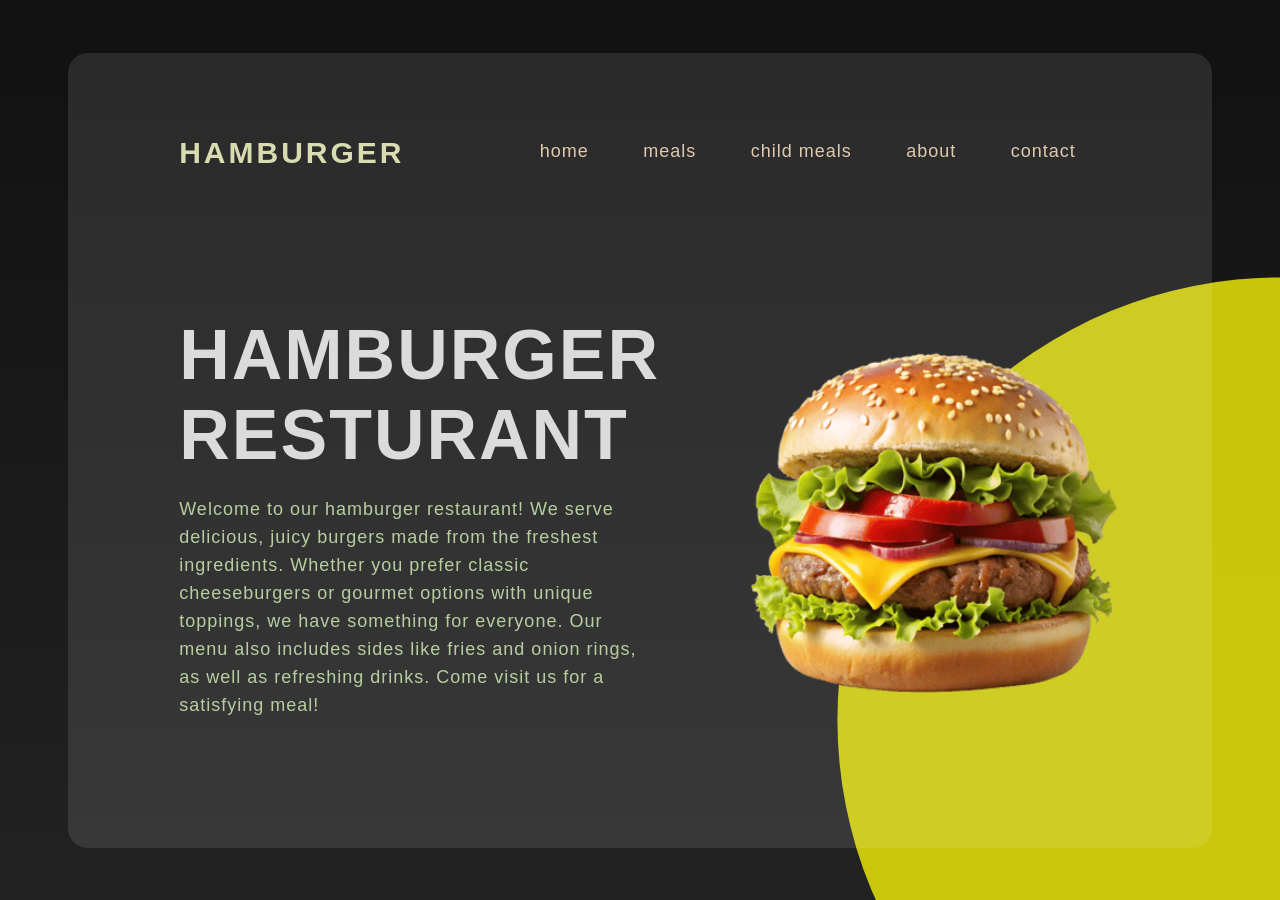
<file: index.html>
<!DOCTYPE html>
<html lang="en">
<head>
    <meta charset="UTF-8">
    <meta name="viewport" content="width=device-width, initial-scale=1.0">
    <title>resturant|ibrahim khalifa</title>
    <link rel="stylesheet" href="pro.css">
</head>
<body>
    <div class="container">
     <nav>
        <a href="#" class="logo">hamburger</a>
        <ul>
         <li>
            <a href="#">home</a>
         </li>   
         <li>
            <a href="#">meals</a>
         </li>
         <li>
            <a href="#">child meals</a>
         </li>
         <li>
            <a href="#">about</a>
         </li>
         <li>
            <a href="#">contact</a>
         </li>

        </ul>   
    </nav>
    <div class="content">

        <div class="text">
            <h2>hamburger resturant</h2>
            <p>Welcome to our hamburger restaurant! We serve delicious, juicy burgers made from the freshest ingredients. Whether you prefer classic cheeseburgers or gourmet options with unique toppings, we have something for everyone. Our menu also includes sides like fries and onion rings, as well as refreshing drinks. Come visit us for a satisfying meal!</p>    

            </div>
        
       <div class="image">
        <img src="burger.png" >
       </div>
    </div>
    </div>
    
</body>
</html>
</file>
<file: pro.css>
*{

    padding: 0;
    margin: 0;
    font-family: ;
    font-family: 'Poppins', sans-serif;   
}
body{
    background: linear-gradient(#111,#222) ;
    height: 100vh;
    width: 100%;
    display: flex;
    justify-content: center;
    align-items: center;

}
body::after{
    content: '';
    width: 100%;
    height: 100%;
    background: rgba(211, 208, 10, 0.945);
    position: absolute;
    clip-path: circle(40% at right 80%);
    z-index: -1;
}
.container{
    width: 80%;
    height: 75%;
    background: rgba(255, 255,255,0.1);
    border-radius: 20px;
    padding: 60px;
}
nav{
    display: flex;
    justify-content: space-between;
    align-items: center;
    width: 90%;
    margin: auto;
    padding: 20px 0;
}
nav .logo{
    font-size: 30px;
    color: #d9dbb1;
    text-transform: uppercase;
    text-decoration: none;
    letter-spacing: 3px;
    font-weight: 700;
    margin-top: 3px;
}
nav ul li{
    display: inline-block;
    margin: 0 17px;
}

nav ul li a{
    text-decoration: none;
    color:  #dfcaaf;
    font-size: 18px;
    font-weight: 500;
    padding: 6px 8px;
    border-radius: 4px;
    transition: all 0.4s ease;
    letter-spacing: 1px;

}
nav ul li a:hover{
    background: rgba(211, 208, 10, 0.945);
    color: #000;
    border-radius: 6px;
}
.content{
    display: flex;
    justify-content: space-between;
    align-items: center;
    height: 100%;
    width: 90%;
    margin: auto;
   
}
.content .text{
   color: #fff;
   width: 50%;
}
.content .text h2{
    font-size: 70px;
    text-transform: uppercase;
    line-height: 80px;
    font-weight: 700;
    letter-spacing: 2px;
    color: #dbdbdb;
}
.content .text p{
    font-size: 18px;
    margin: 20px 0;
    line-height: 28px;
    color:  #b7cea0;
    letter-spacing: 1px;
      
}
.content .image{
    width: 40%;

}
.content .image img{
    width: 400px;
    
}
</file>
